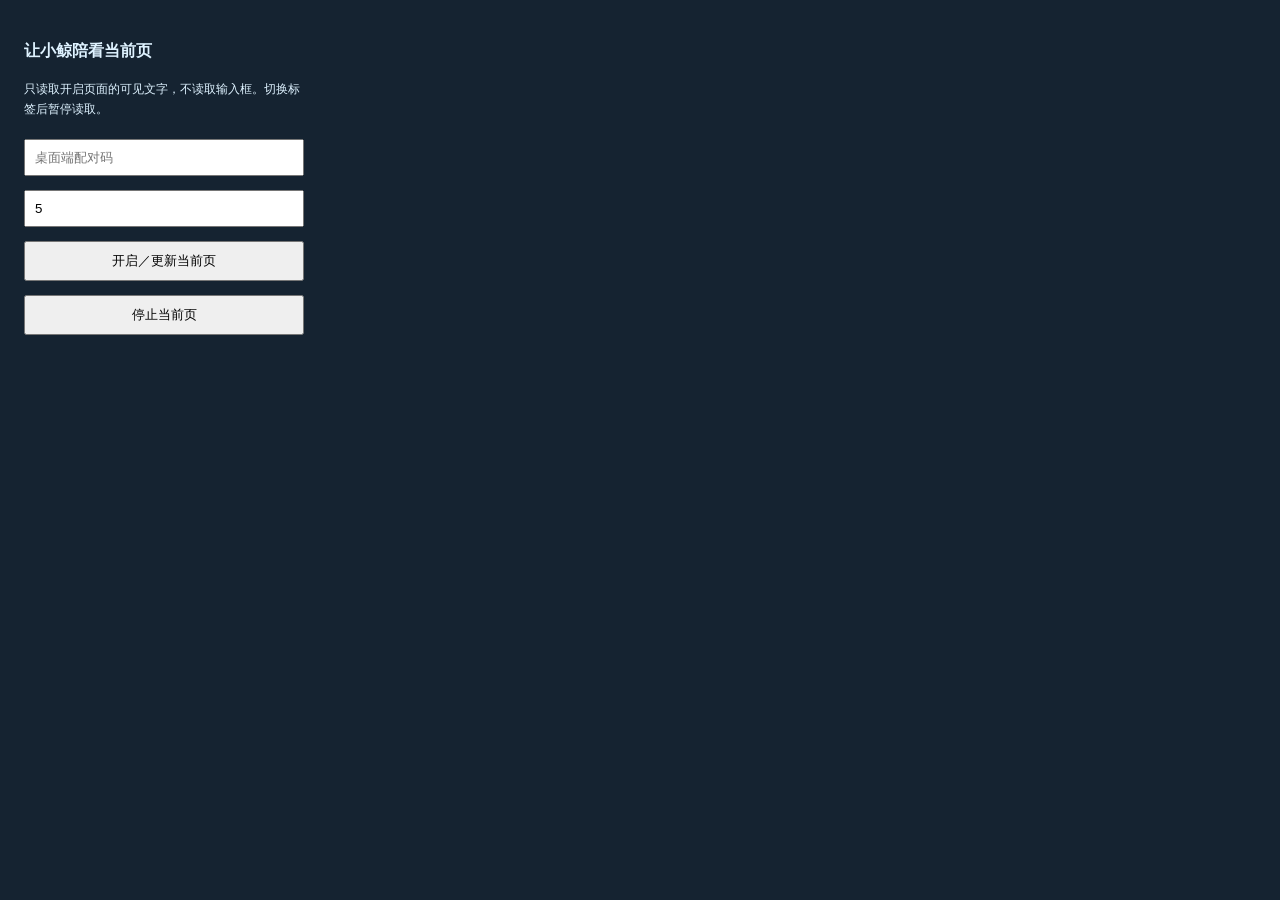
<file: browser-extension/popup.html>
<!doctype html><meta charset="utf-8"><style>body{font:14px system-ui;width:280px;padding:16px;background:#152331;color:#def2ff}input,button{box-sizing:border-box;padding:9px;margin:7px 0;width:100%}p{line-height:1.7;font-size:12px}</style><h3>让小鲸陪看当前页</h3><p>只读取开启页面的可见文字，不读取输入框。切换标签后暂停读取。</p><input id="token" type="password" placeholder="桌面端配对码"><input id="seconds" type="number" min="1" max="3600" value="5" aria-label="文字采集间隔秒"><button id="start">开启／更新当前页</button><button id="stop">停止当前页</button><p id="status"></p><script src="popup.js"></script>
</file>
